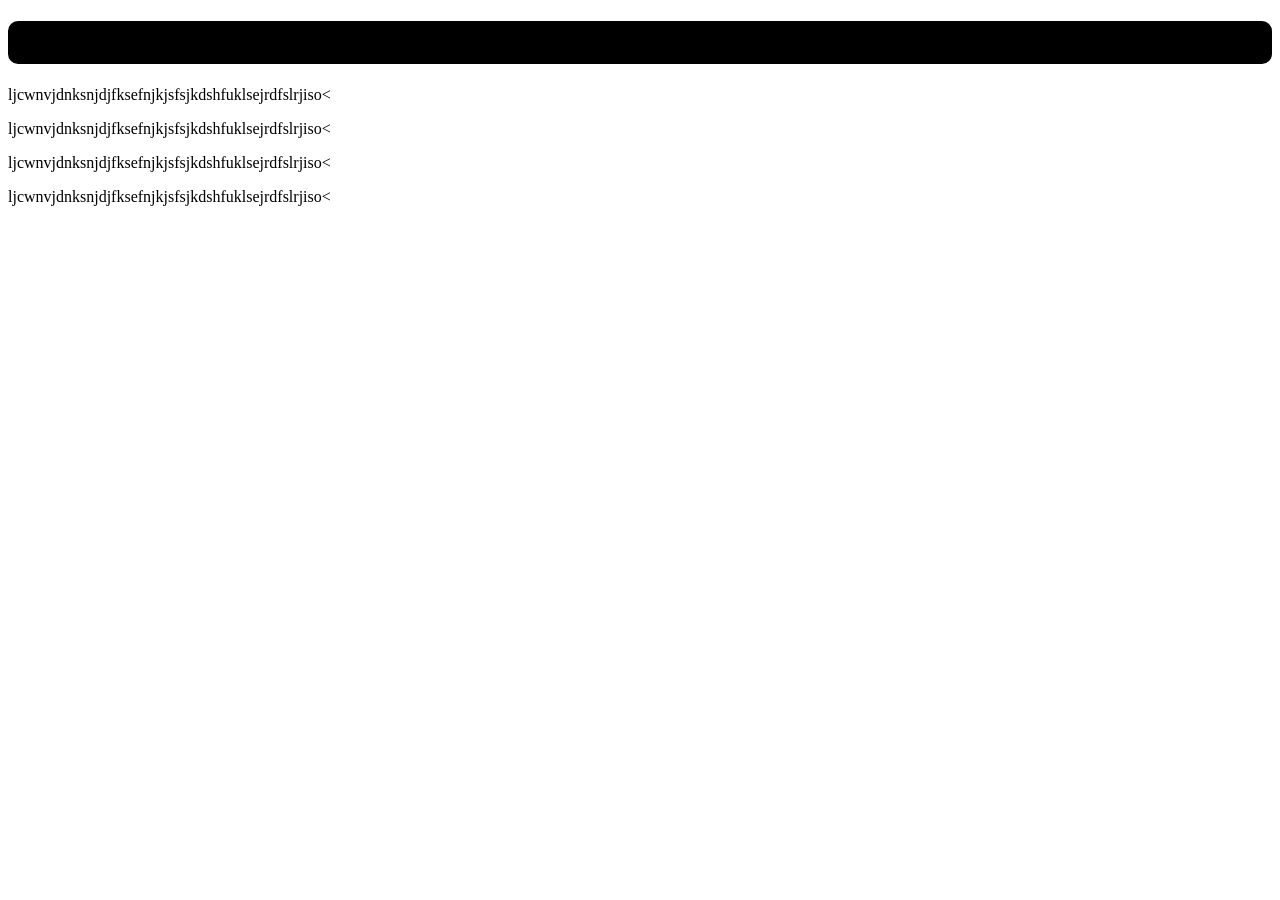
<file: bla.html>
<!DOCTYPE html>
<html>
  <head>
    <title>
      blabla
    </title>
    <link rel="stylesheet" href="style.css">
  </head>
  <body>
    <h1>css dtyle</h1>
    <p>ljcwnvjdnksnjdjfksefnjkjsfsjkdshfuklsejrdfslrjiso<</p>
    <p>ljcwnvjdnksnjdjfksefnjkjsfsjkdshfuklsejrdfslrjiso<</p>
    <p>ljcwnvjdnksnjdjfksefnjkjsfsjkdshfuklsejrdfslrjiso<</p>
    <p>ljcwnvjdnksnjdjfksefnjkjsfsjkdshfuklsejrdfslrjiso<</p>
    
  </body>
</html>
</file>
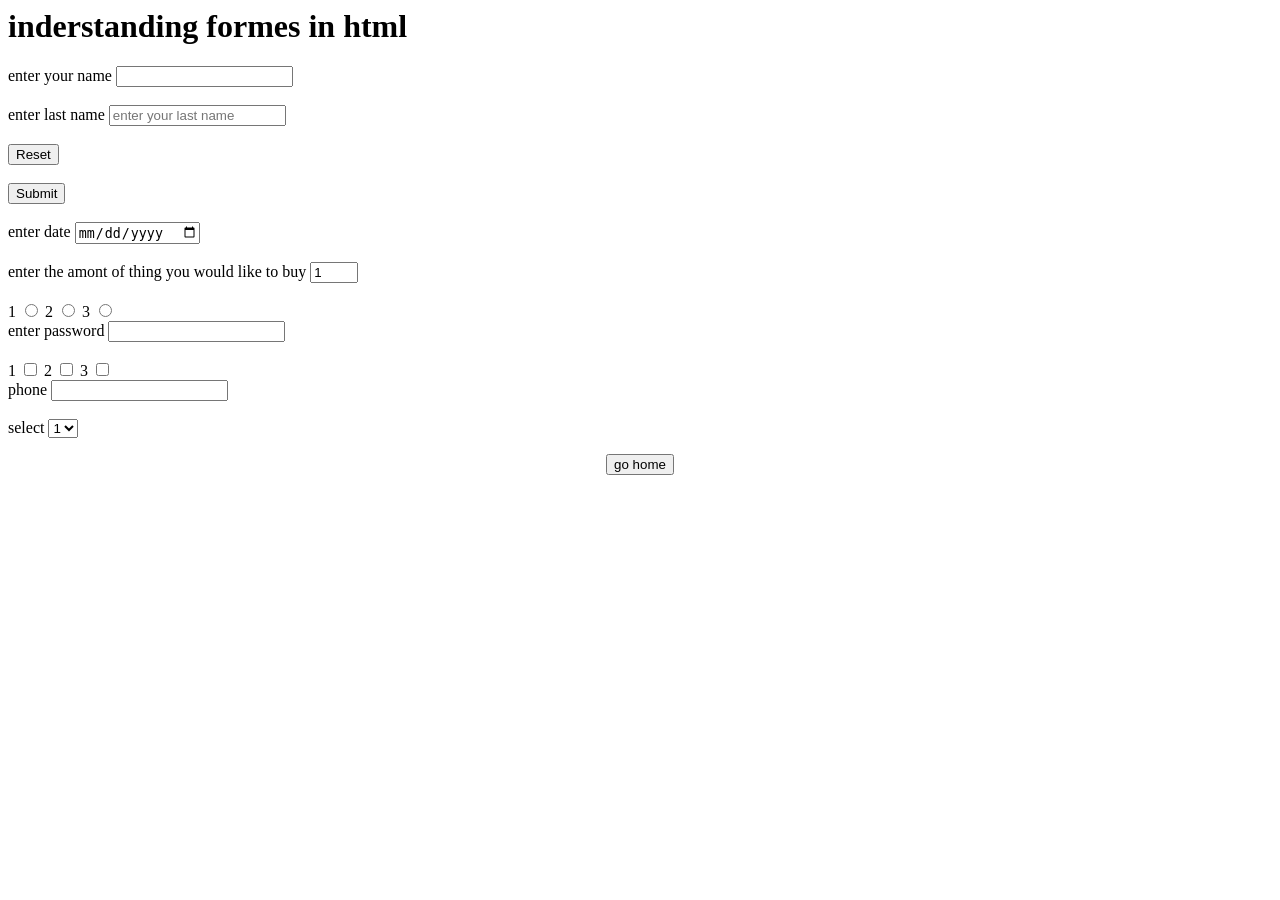
<file: form.html>
<! DOCTYPE HTML>
<HTML>
  <head>
    <title>learning form</title>
  </head>

  <body>
    <h1>inderstanding formes in html </h1>

    <form>

      <div>
        <label for="fname">enter your name </label>
        <input type="text" id="fname" >
        <br>
        </div>
        <br>
      
      <div>
        <label for="lname">enter last name</label>
        <input type="text" id=lname placeholder="enter your last name">
        <br>
  
      </div>
        <br>
      

      <div>
        <input type="reset">
        <br>
        
      </div>
        <br>
      

      <div>
        <input type="submit">
        <br>
      </div>
        <br>
      

      <div>
        <label for="date"> enter date </label>
        <input type="date" id="date">
        <br>
      </div>
        <br>
      <div>
        <lapel for="amont" >enter the amont of thing you would like to buy</lapel>
        <input type="number" id="number" min=1 max=99 value=1 >
      </div>
        <br>
      <div>
        <label for="1">1</label>
        <input type="radio" name="r" id="1">
        <label for="2">2</label>
        <input type="radio" name="r" id="2">
        <label for="3">3</label>
        <input type="radio" name="r" id="3">
        
      </div>

      <div>
        <label for="password">enter password </label>
        <input type="password" id="password" > 
      </div>
      <br>

      <div>
        <label for="4">1</label>
        <input type=checkbox id="4">
        <label for="5">2</label>
        <input type=checkbox id="5">
        <label for="6">3</label>
        <input type=checkbox id="6">
        
        
        
      </div>
      <div>
        <label for="ohone">phone</label>
        <input type="tel" id="ohone">
      </div>
      <br>
      <div>
        <label for="sel" >select</label>
        <select id="sel">
          <option>1</option>
          <option>2</option>
          <option>3</option>
        </select>
        
        
        
        
      </div>
     

      
      
    </form>
    <center>
    <a href="index.html">
        <button>go home</button>
        
      </a>
      </center>
  </body>
</HTML>
</file>
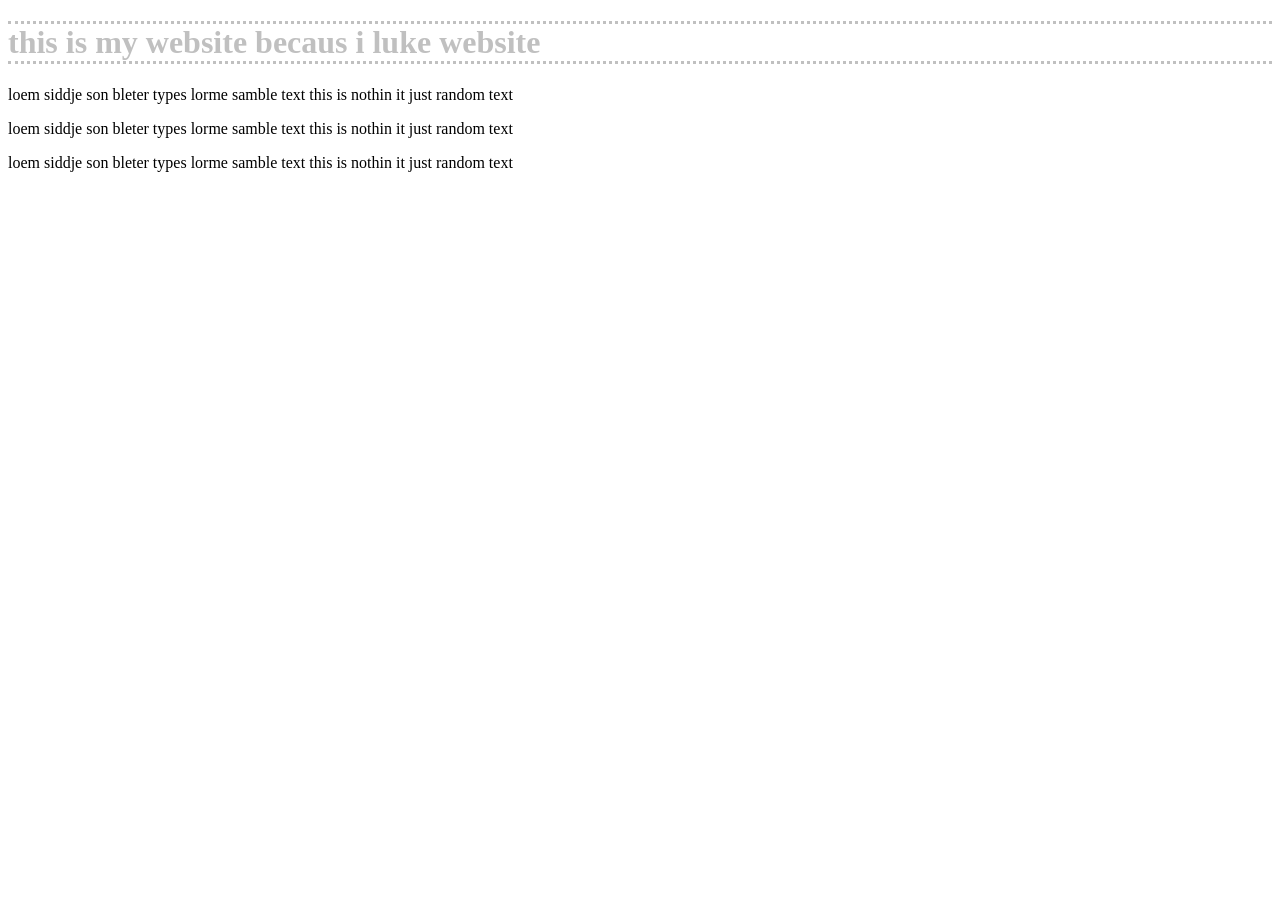
<file: scc.html>
<!DOCTYPE html>
<html>
  <head>
    <title>this is my website</title>
    <link rel="stylesheet" href="index.css">
  </head>
  <body>
    <h1>this is my website becaus i luke website</h1>
    <p>loem siddje son bleter types lorme samble text this is nothin it just random text</p>
    <p>loem siddje son bleter types lorme samble text this is nothin it just random text</p>
    <p>loem siddje son bleter types lorme samble text this is nothin it just random text</p>
    
  </body>
</html>
</file>
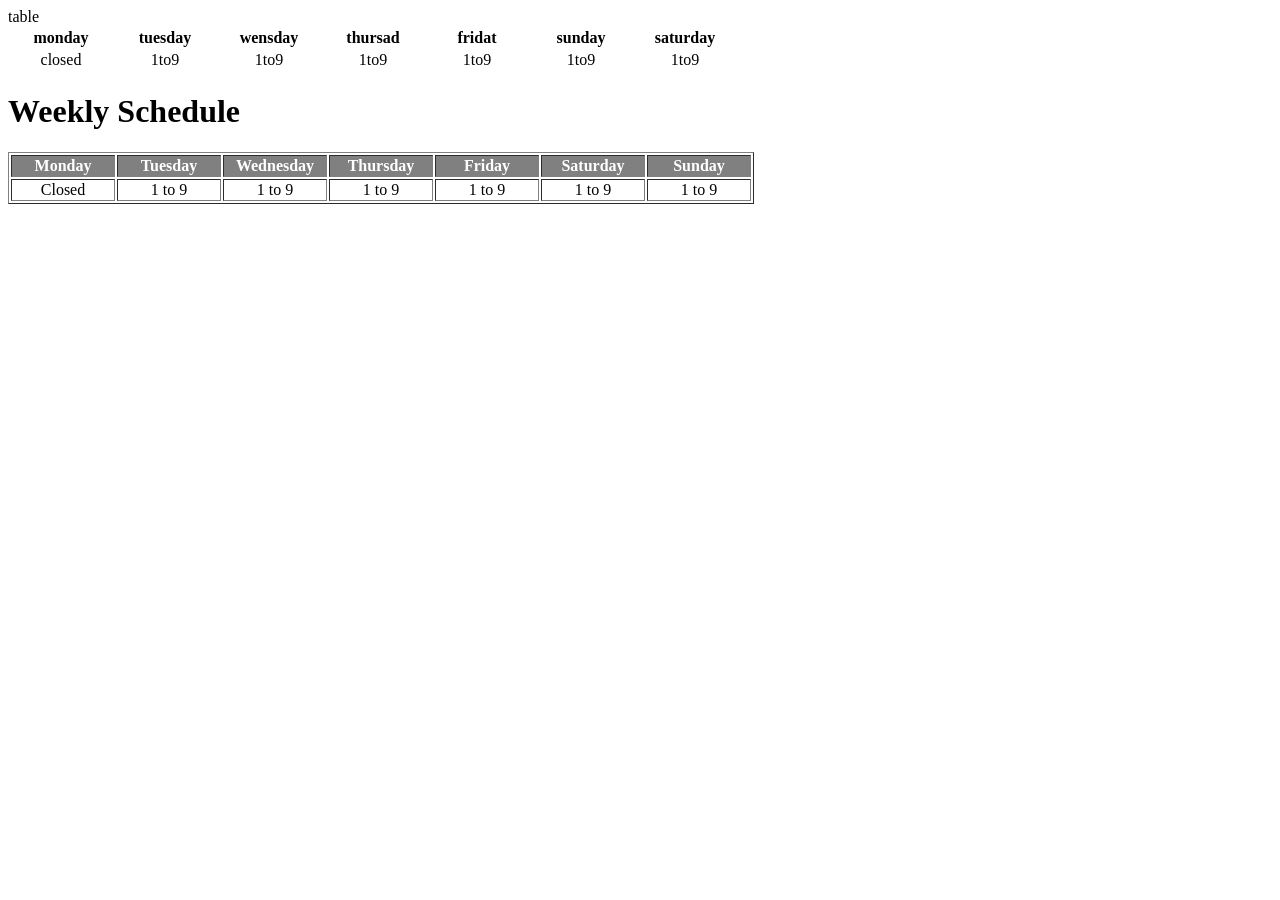
<file: table.html>
<!DOCTYPE html>
<html>
  <head>
    <title>table training</title>
  </head>
  <body>
    table
    <table borders="1" style="text-align:center">
      <tr style="baground-color:gray;color= white">
        <th width="100">monday</th>
        <th width="100">tuesday</th>
        <th width="100">wensday</th>
        <th width="100">thursad</th>
        <th width="100">fridat</th>
        <th width="100">sunday</th>
        <th width="100">saturday</th>
      </tr>
      <tr>
        
        <td >closed</td>
        <td >1to9</td>
        <td >1to9</td>
        <td >1to9</td>
        <td >1to9</td>
        <td >1to9</td>
        <td >1to9</td>
        
      </tr>
        
        
        
        
       
      
    </table>
   
    
    <h1>Weekly Schedule</h1>

    <!-- Added border="1" to see table lines -->
    <table border="1" style="color: black; text-align: center;">
      <!-- Fixed background-color syntax -->
      <tr style="background-color: gray; color: white;">
        <th width="100">Monday</th>
        <th width="100">Tuesday</th>
        <th width="100">Wednesday</th>
        <th width="100">Thursday</th>
        <th width="100">Friday</th>
        <th width="100">Saturday</th>
        <th width="100">Sunday</th>
      </tr>
      <tr>
        <td>Closed</td>
        <td>1 to 9</td>
        <td>1 to 9</td>
        <td>1 to 9</td>
        <td>1 to 9</td>
        <td>1 to 9</td>
        <td>1 to 9</td>
      </tr>
    </table>
  
  
</html>
</file>
<file: style.css>
h1{
  border:solid;
  border-radius:10px;
  background-color:black;
  
}
</file>
<file: index.css>
h1{
  border-top:dotted;
  border-bottom:dotted;
  color:silver;
}
h1:hover{
  color:green;
}
</file>
